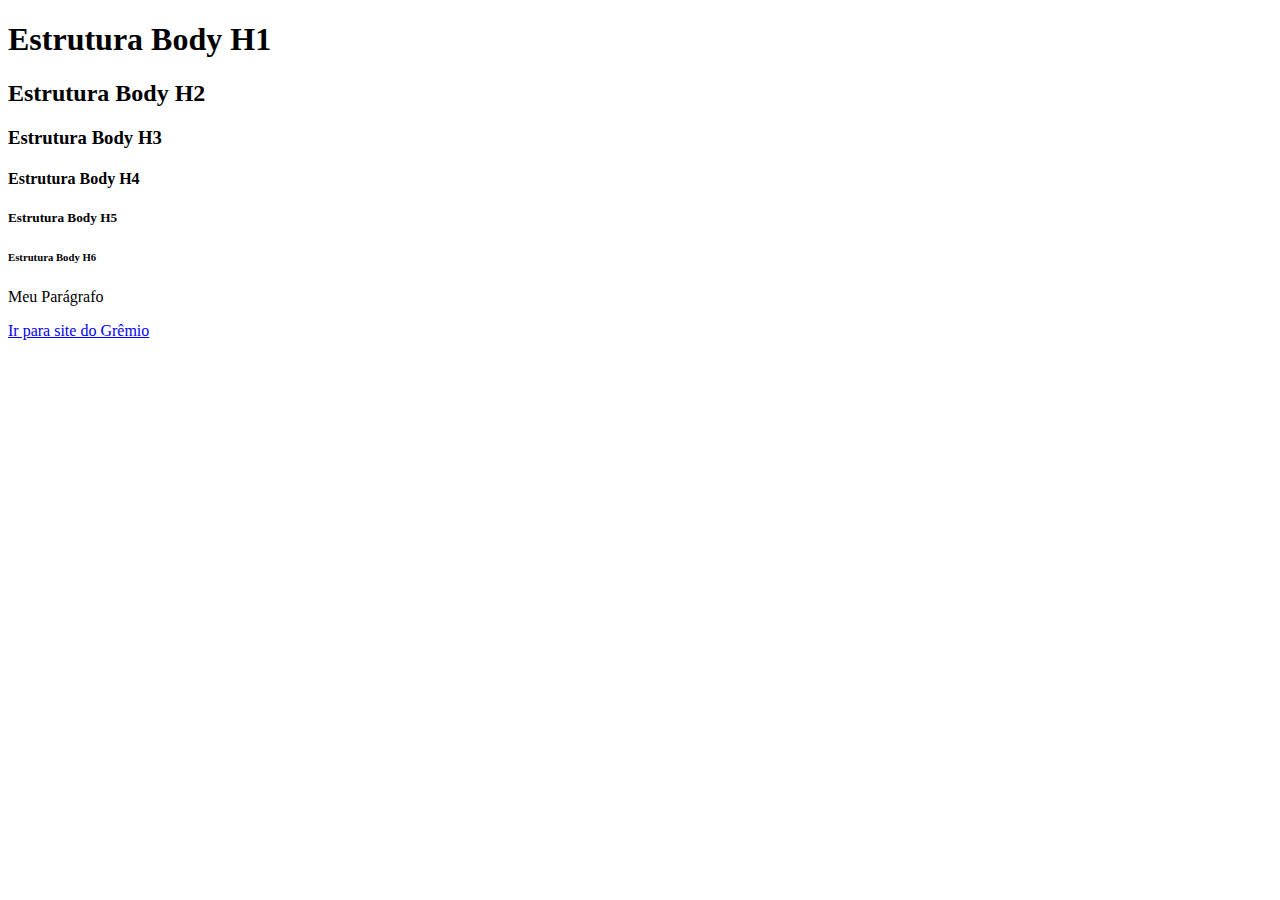
<file: estrutura.html>
<!DOCTYPE html>
<html lang="en">
<head>
    <meta charset="UTF-8">
    <meta name="viewport" content="width=device-width, initial-scale=1.0">
    <title>Estrutura HTML</title>
</head>
<body>
    <h1>Estrutura Body H1</h1>
    <h2>Estrutura Body H2</h2>
    <h3>Estrutura Body H3</h3>
    <h4>Estrutura Body H4</h4>
    <h5>Estrutura Body H5</h5>
    <h6>Estrutura Body H6</h6>
    <P>Meu Parágrafo</P>
    <a href="https://www.gremio.net" target="_blank">Ir para site do Grêmio</a>
</body>
</html>
</file>
